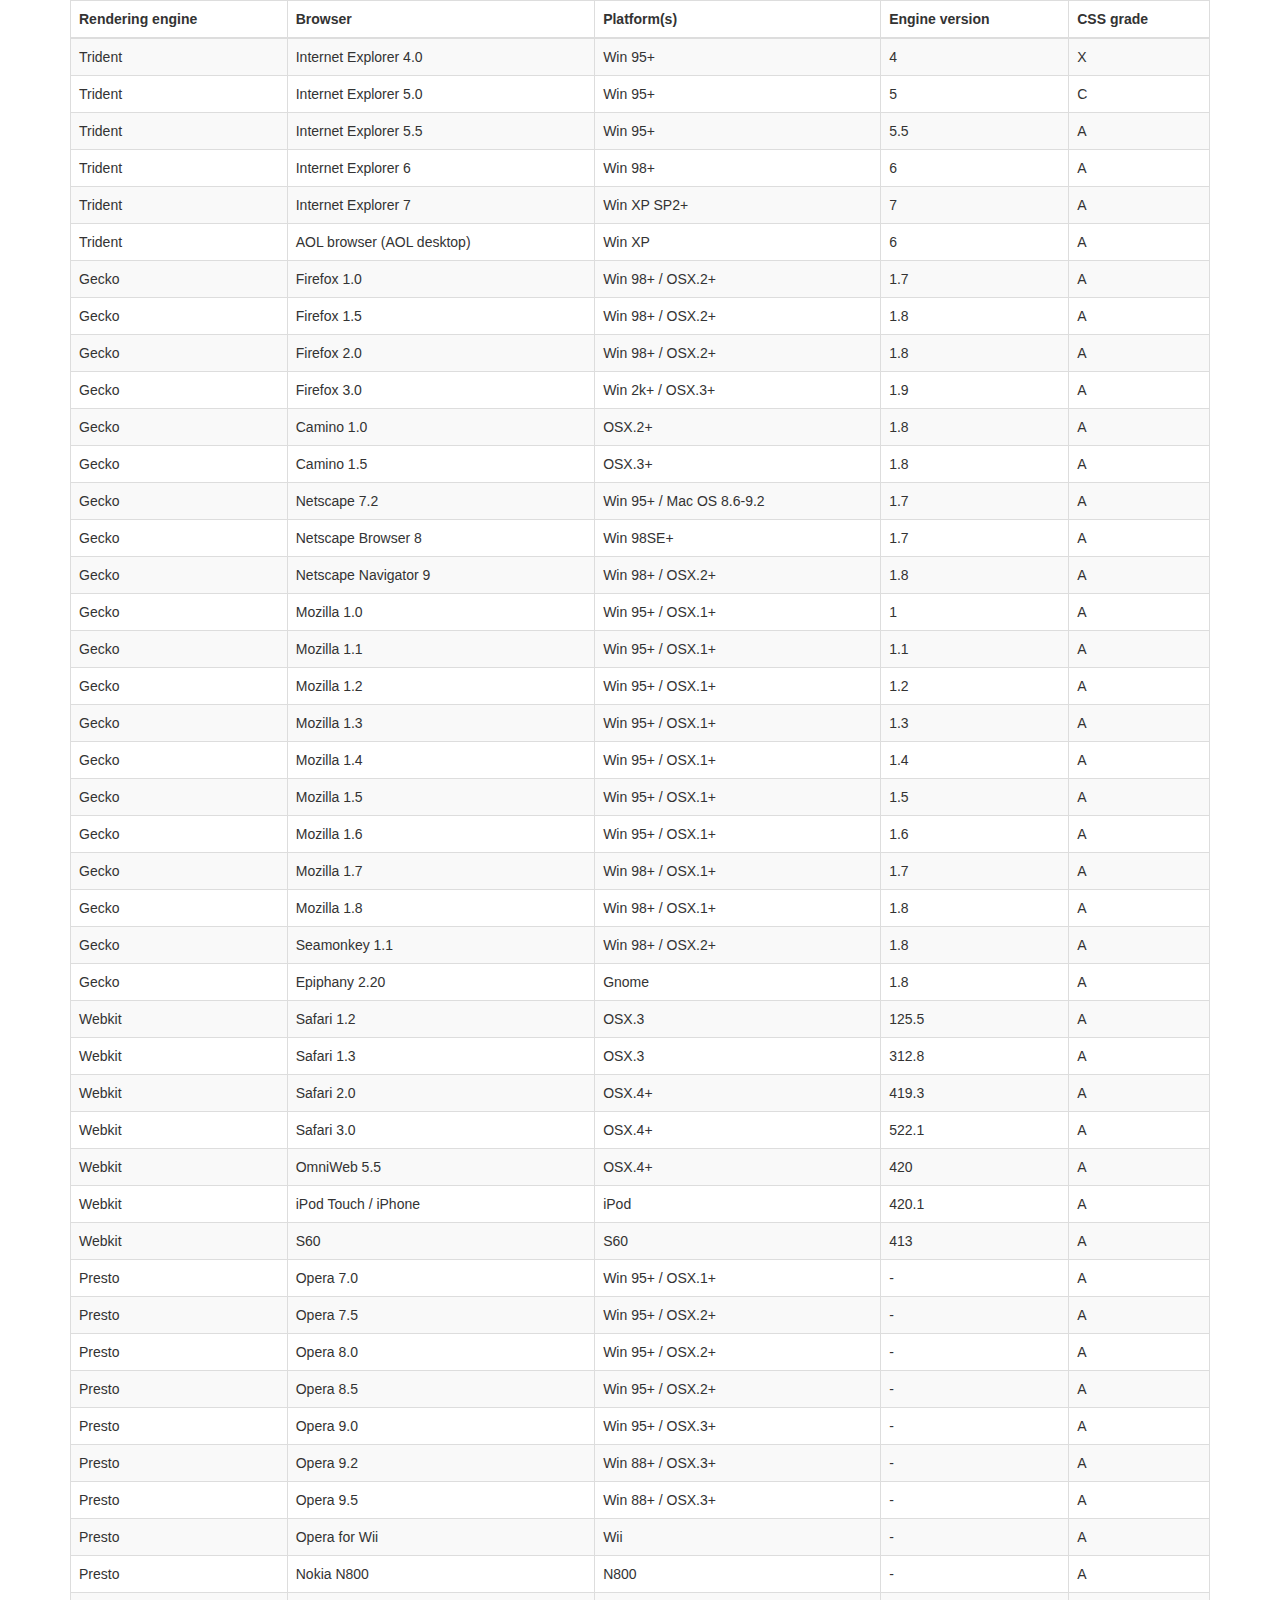
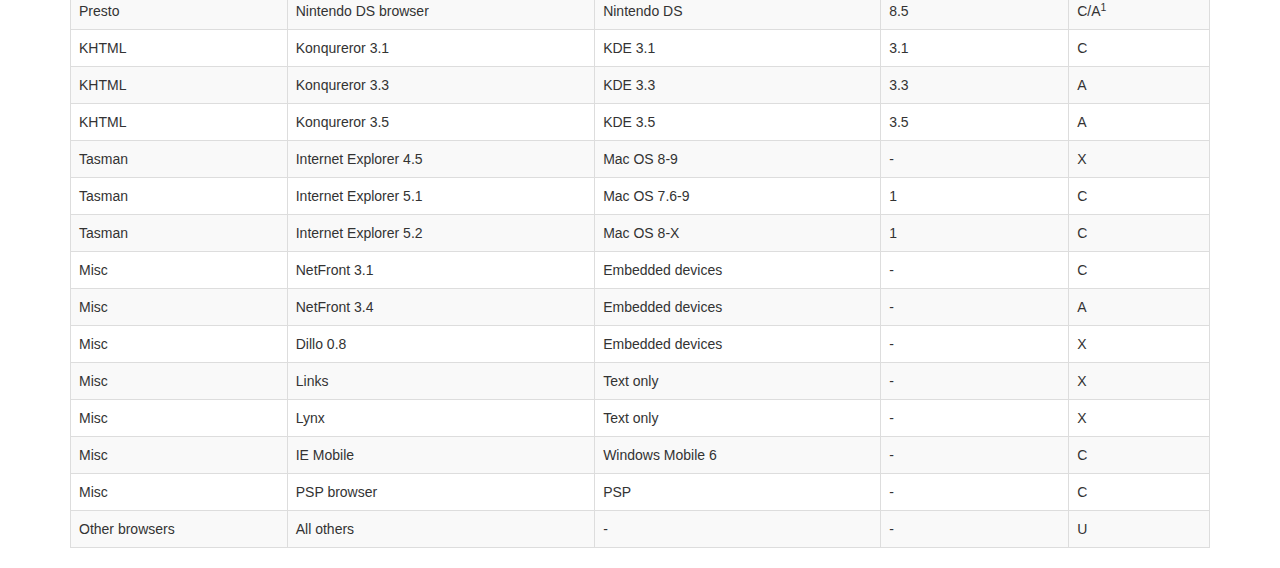
<file: Public/bower_components/datatables-plugins/integration/bootstrap/3/index.html>
<!DOCTYPE HTML PUBLIC "-//W3C//DTD HTML 4.01//EN" "http://www.w3.org/TR/html4/strict.dtd">
<html>
	<head>
		<meta http-equiv="content-type" content="text/html; charset=utf-8" />
		
		<title>DataTables Bootstrap 3 example</title>

		<link rel="stylesheet" type="text/css" href="//maxcdn.bootstrapcdn.com/bootstrap/3.3.0/css/bootstrap.min.css">
		<link rel="stylesheet" type="text/css" href="dataTables.bootstrap.css">

		<script type="text/javascript" language="javascript" src="//code.jquery.com/jquery-1.11.1.min.js"></script>
		<script type="text/javascript" language="javascript" src="//cdn.datatables.net/1.10.3/js/jquery.dataTables.min.js"></script>
		<script type="text/javascript" language="javascript" src="dataTables.bootstrap.js"></script>
		<script type="text/javascript" charset="utf-8">
			$(document).ready(function() {
				$('#example').dataTable();
			} );
		</script>
	</head>
	<body>
		<div class="container">
			
<table cellpadding="0" cellspacing="0" border="0" class="table table-striped table-bordered" id="example">
	<thead>
		<tr>
			<th>Rendering engine</th>
			<th>Browser</th>
			<th>Platform(s)</th>
			<th>Engine version</th>
			<th>CSS grade</th>
		</tr>
	</thead>
	<tbody>
		<tr class="odd gradeX">
			<td>Trident</td>
			<td>Internet
				 Explorer 4.0</td>
			<td>Win 95+</td>
			<td class="center"> 4</td>
			<td class="center">X</td>
		</tr>
		<tr class="even gradeC">
			<td>Trident</td>
			<td>Internet
				 Explorer 5.0</td>
			<td>Win 95+</td>
			<td class="center">5</td>
			<td class="center">C</td>
		</tr>
		<tr class="odd gradeA">
			<td>Trident</td>
			<td>Internet
				 Explorer 5.5</td>
			<td>Win 95+</td>
			<td class="center">5.5</td>
			<td class="center">A</td>
		</tr>
		<tr class="even gradeA">
			<td>Trident</td>
			<td>Internet
				 Explorer 6</td>
			<td>Win 98+</td>
			<td class="center">6</td>
			<td class="center">A</td>
		</tr>
		<tr class="odd gradeA">
			<td>Trident</td>
			<td>Internet Explorer 7</td>
			<td>Win XP SP2+</td>
			<td class="center">7</td>
			<td class="center">A</td>
		</tr>
		<tr class="even gradeA">
			<td>Trident</td>
			<td>AOL browser (AOL desktop)</td>
			<td>Win XP</td>
			<td class="center">6</td>
			<td class="center">A</td>
		</tr>
		<tr class="gradeA">
			<td>Gecko</td>
			<td>Firefox 1.0</td>
			<td>Win 98+ / OSX.2+</td>
			<td class="center">1.7</td>
			<td class="center">A</td>
		</tr>
		<tr class="gradeA">
			<td>Gecko</td>
			<td>Firefox 1.5</td>
			<td>Win 98+ / OSX.2+</td>
			<td class="center">1.8</td>
			<td class="center">A</td>
		</tr>
		<tr class="gradeA">
			<td>Gecko</td>
			<td>Firefox 2.0</td>
			<td>Win 98+ / OSX.2+</td>
			<td class="center">1.8</td>
			<td class="center">A</td>
		</tr>
		<tr class="gradeA">
			<td>Gecko</td>
			<td>Firefox 3.0</td>
			<td>Win 2k+ / OSX.3+</td>
			<td class="center">1.9</td>
			<td class="center">A</td>
		</tr>
		<tr class="gradeA">
			<td>Gecko</td>
			<td>Camino 1.0</td>
			<td>OSX.2+</td>
			<td class="center">1.8</td>
			<td class="center">A</td>
		</tr>
		<tr class="gradeA">
			<td>Gecko</td>
			<td>Camino 1.5</td>
			<td>OSX.3+</td>
			<td class="center">1.8</td>
			<td class="center">A</td>
		</tr>
		<tr class="gradeA">
			<td>Gecko</td>
			<td>Netscape 7.2</td>
			<td>Win 95+ / Mac OS 8.6-9.2</td>
			<td class="center">1.7</td>
			<td class="center">A</td>
		</tr>
		<tr class="gradeA">
			<td>Gecko</td>
			<td>Netscape Browser 8</td>
			<td>Win 98SE+</td>
			<td class="center">1.7</td>
			<td class="center">A</td>
		</tr>
		<tr class="gradeA">
			<td>Gecko</td>
			<td>Netscape Navigator 9</td>
			<td>Win 98+ / OSX.2+</td>
			<td class="center">1.8</td>
			<td class="center">A</td>
		</tr>
		<tr class="gradeA">
			<td>Gecko</td>
			<td>Mozilla 1.0</td>
			<td>Win 95+ / OSX.1+</td>
			<td class="center">1</td>
			<td class="center">A</td>
		</tr>
		<tr class="gradeA">
			<td>Gecko</td>
			<td>Mozilla 1.1</td>
			<td>Win 95+ / OSX.1+</td>
			<td class="center">1.1</td>
			<td class="center">A</td>
		</tr>
		<tr class="gradeA">
			<td>Gecko</td>
			<td>Mozilla 1.2</td>
			<td>Win 95+ / OSX.1+</td>
			<td class="center">1.2</td>
			<td class="center">A</td>
		</tr>
		<tr class="gradeA">
			<td>Gecko</td>
			<td>Mozilla 1.3</td>
			<td>Win 95+ / OSX.1+</td>
			<td class="center">1.3</td>
			<td class="center">A</td>
		</tr>
		<tr class="gradeA">
			<td>Gecko</td>
			<td>Mozilla 1.4</td>
			<td>Win 95+ / OSX.1+</td>
			<td class="center">1.4</td>
			<td class="center">A</td>
		</tr>
		<tr class="gradeA">
			<td>Gecko</td>
			<td>Mozilla 1.5</td>
			<td>Win 95+ / OSX.1+</td>
			<td class="center">1.5</td>
			<td class="center">A</td>
		</tr>
		<tr class="gradeA">
			<td>Gecko</td>
			<td>Mozilla 1.6</td>
			<td>Win 95+ / OSX.1+</td>
			<td class="center">1.6</td>
			<td class="center">A</td>
		</tr>
		<tr class="gradeA">
			<td>Gecko</td>
			<td>Mozilla 1.7</td>
			<td>Win 98+ / OSX.1+</td>
			<td class="center">1.7</td>
			<td class="center">A</td>
		</tr>
		<tr class="gradeA">
			<td>Gecko</td>
			<td>Mozilla 1.8</td>
			<td>Win 98+ / OSX.1+</td>
			<td class="center">1.8</td>
			<td class="center">A</td>
		</tr>
		<tr class="gradeA">
			<td>Gecko</td>
			<td>Seamonkey 1.1</td>
			<td>Win 98+ / OSX.2+</td>
			<td class="center">1.8</td>
			<td class="center">A</td>
		</tr>
		<tr class="gradeA">
			<td>Gecko</td>
			<td>Epiphany 2.20</td>
			<td>Gnome</td>
			<td class="center">1.8</td>
			<td class="center">A</td>
		</tr>
		<tr class="gradeA">
			<td>Webkit</td>
			<td>Safari 1.2</td>
			<td>OSX.3</td>
			<td class="center">125.5</td>
			<td class="center">A</td>
		</tr>
		<tr class="gradeA">
			<td>Webkit</td>
			<td>Safari 1.3</td>
			<td>OSX.3</td>
			<td class="center">312.8</td>
			<td class="center">A</td>
		</tr>
		<tr class="gradeA">
			<td>Webkit</td>
			<td>Safari 2.0</td>
			<td>OSX.4+</td>
			<td class="center">419.3</td>
			<td class="center">A</td>
		</tr>
		<tr class="gradeA">
			<td>Webkit</td>
			<td>Safari 3.0</td>
			<td>OSX.4+</td>
			<td class="center">522.1</td>
			<td class="center">A</td>
		</tr>
		<tr class="gradeA">
			<td>Webkit</td>
			<td>OmniWeb 5.5</td>
			<td>OSX.4+</td>
			<td class="center">420</td>
			<td class="center">A</td>
		</tr>
		<tr class="gradeA">
			<td>Webkit</td>
			<td>iPod Touch / iPhone</td>
			<td>iPod</td>
			<td class="center">420.1</td>
			<td class="center">A</td>
		</tr>
		<tr class="gradeA">
			<td>Webkit</td>
			<td>S60</td>
			<td>S60</td>
			<td class="center">413</td>
			<td class="center">A</td>
		</tr>
		<tr class="gradeA">
			<td>Presto</td>
			<td>Opera 7.0</td>
			<td>Win 95+ / OSX.1+</td>
			<td class="center">-</td>
			<td class="center">A</td>
		</tr>
		<tr class="gradeA">
			<td>Presto</td>
			<td>Opera 7.5</td>
			<td>Win 95+ / OSX.2+</td>
			<td class="center">-</td>
			<td class="center">A</td>
		</tr>
		<tr class="gradeA">
			<td>Presto</td>
			<td>Opera 8.0</td>
			<td>Win 95+ / OSX.2+</td>
			<td class="center">-</td>
			<td class="center">A</td>
		</tr>
		<tr class="gradeA">
			<td>Presto</td>
			<td>Opera 8.5</td>
			<td>Win 95+ / OSX.2+</td>
			<td class="center">-</td>
			<td class="center">A</td>
		</tr>
		<tr class="gradeA">
			<td>Presto</td>
			<td>Opera 9.0</td>
			<td>Win 95+ / OSX.3+</td>
			<td class="center">-</td>
			<td class="center">A</td>
		</tr>
		<tr class="gradeA">
			<td>Presto</td>
			<td>Opera 9.2</td>
			<td>Win 88+ / OSX.3+</td>
			<td class="center">-</td>
			<td class="center">A</td>
		</tr>
		<tr class="gradeA">
			<td>Presto</td>
			<td>Opera 9.5</td>
			<td>Win 88+ / OSX.3+</td>
			<td class="center">-</td>
			<td class="center">A</td>
		</tr>
		<tr class="gradeA">
			<td>Presto</td>
			<td>Opera for Wii</td>
			<td>Wii</td>
			<td class="center">-</td>
			<td class="center">A</td>
		</tr>
		<tr class="gradeA">
			<td>Presto</td>
			<td>Nokia N800</td>
			<td>N800</td>
			<td class="center">-</td>
			<td class="center">A</td>
		</tr>
		<tr class="gradeA">
			<td>Presto</td>
			<td>Nintendo DS browser</td>
			<td>Nintendo DS</td>
			<td class="center">8.5</td>
			<td class="center">C/A<sup>1</sup></td>
		</tr>
		<tr class="gradeC">
			<td>KHTML</td>
			<td>Konqureror 3.1</td>
			<td>KDE 3.1</td>
			<td class="center">3.1</td>
			<td class="center">C</td>
		</tr>
		<tr class="gradeA">
			<td>KHTML</td>
			<td>Konqureror 3.3</td>
			<td>KDE 3.3</td>
			<td class="center">3.3</td>
			<td class="center">A</td>
		</tr>
		<tr class="gradeA">
			<td>KHTML</td>
			<td>Konqureror 3.5</td>
			<td>KDE 3.5</td>
			<td class="center">3.5</td>
			<td class="center">A</td>
		</tr>
		<tr class="gradeX">
			<td>Tasman</td>
			<td>Internet Explorer 4.5</td>
			<td>Mac OS 8-9</td>
			<td class="center">-</td>
			<td class="center">X</td>
		</tr>
		<tr class="gradeC">
			<td>Tasman</td>
			<td>Internet Explorer 5.1</td>
			<td>Mac OS 7.6-9</td>
			<td class="center">1</td>
			<td class="center">C</td>
		</tr>
		<tr class="gradeC">
			<td>Tasman</td>
			<td>Internet Explorer 5.2</td>
			<td>Mac OS 8-X</td>
			<td class="center">1</td>
			<td class="center">C</td>
		</tr>
		<tr class="gradeA">
			<td>Misc</td>
			<td>NetFront 3.1</td>
			<td>Embedded devices</td>
			<td class="center">-</td>
			<td class="center">C</td>
		</tr>
		<tr class="gradeA">
			<td>Misc</td>
			<td>NetFront 3.4</td>
			<td>Embedded devices</td>
			<td class="center">-</td>
			<td class="center">A</td>
		</tr>
		<tr class="gradeX">
			<td>Misc</td>
			<td>Dillo 0.8</td>
			<td>Embedded devices</td>
			<td class="center">-</td>
			<td class="center">X</td>
		</tr>
		<tr class="gradeX">
			<td>Misc</td>
			<td>Links</td>
			<td>Text only</td>
			<td class="center">-</td>
			<td class="center">X</td>
		</tr>
		<tr class="gradeX">
			<td>Misc</td>
			<td>Lynx</td>
			<td>Text only</td>
			<td class="center">-</td>
			<td class="center">X</td>
		</tr>
		<tr class="gradeC">
			<td>Misc</td>
			<td>IE Mobile</td>
			<td>Windows Mobile 6</td>
			<td class="center">-</td>
			<td class="center">C</td>
		</tr>
		<tr class="gradeC">
			<td>Misc</td>
			<td>PSP browser</td>
			<td>PSP</td>
			<td class="center">-</td>
			<td class="center">C</td>
		</tr>
		<tr class="gradeU">
			<td>Other browsers</td>
			<td>All others</td>
			<td>-</td>
			<td class="center">-</td>
			<td class="center">U</td>
		</tr>
	</tbody>
</table>
			
		</div>
	</body>
</html>
</file>
